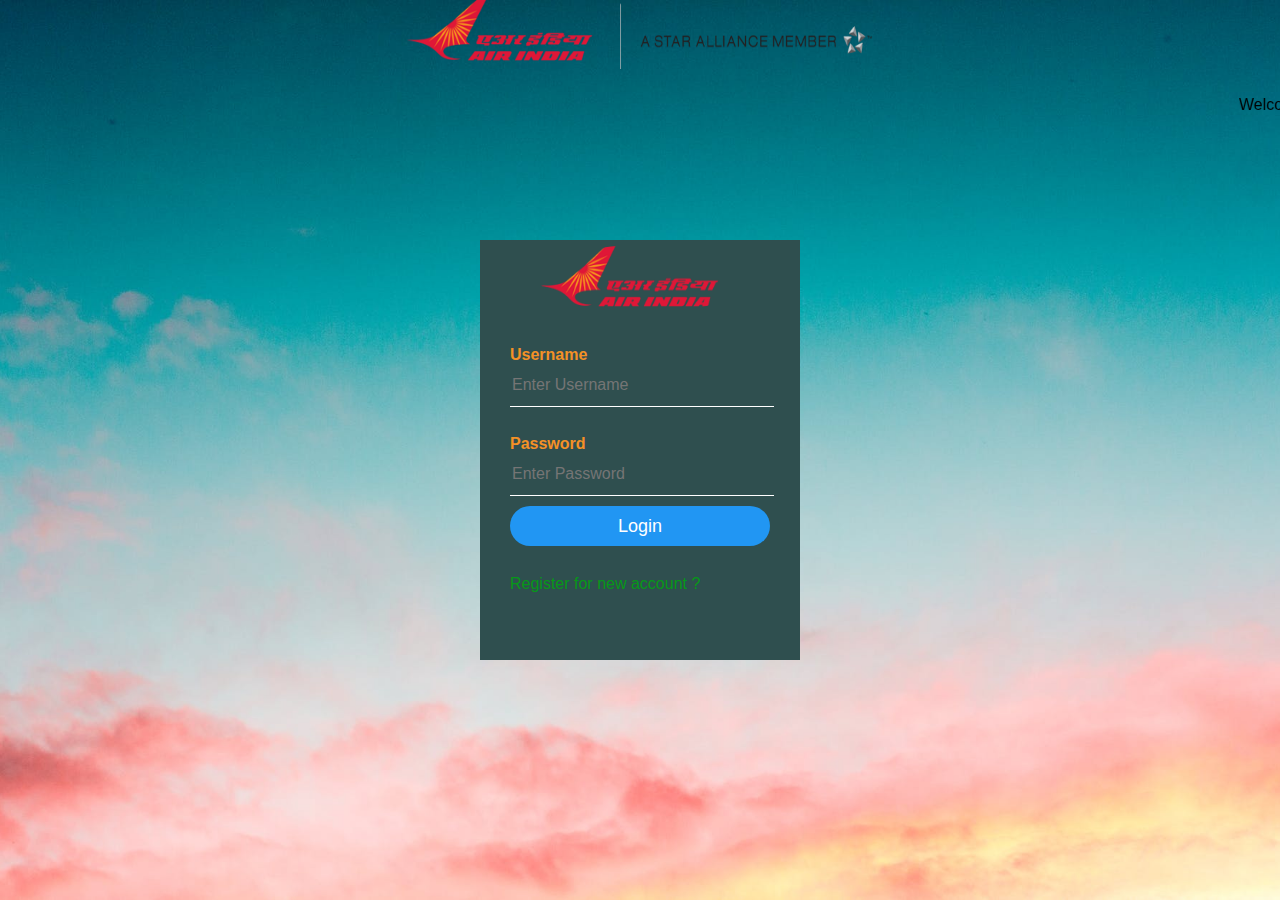
<file: index.html>
<!DOCTYPE html>
<head>
<title>Login Form Design</title>
<link rel="stylesheet" type="text/css" href="style.css">
    </head>
    

<body>


 <h1>
					<a href="http://www.airindia.in" target="_blank" title="Flying Returns">
						<img width="208" height="69" title="Flying Returns" alt="Flying Returns" src="new-logo.png" />
					</a>
					<a href="http://www.staralliance.com" target="_blank" title="Star Alliance">
						<img width="253" height="69" title="Star Alliance" alt="Star Alliance" src="new-star-allinace-logo.png" />
					</a>
</h1>				</div><div id="headerBar" class="ui-outputpanel ui-widget"></div></div>


	<marquee  scrollamount="5"> 

		Welcome to all visitors,please kindly login/register to access main page.
		To know more about us
		<a href="https://en.wikipedia.org/wiki/Air_India">click here.</a>

	</marquee>


    <div class="box">

    <img src="user.png" title="Air India" onclick="window.location.href=''"  class="user">

        <form action="index1.html" method="POST">
			<br><br>
            <p>Username</p>
            <input type="text" name="uname1	" placeholder="Enter Username " required="">
			<br><br>

            <p>Password</p>
            <input type="password" name="upswd1" placeholder="Enter Password" required="">


            <input type="submit"  name="" value="Login">

            <br><br>
            <a href="register.html">Register for new account ?</a>

        </form>
        
    </div>

    

</body>
</html>
</file>
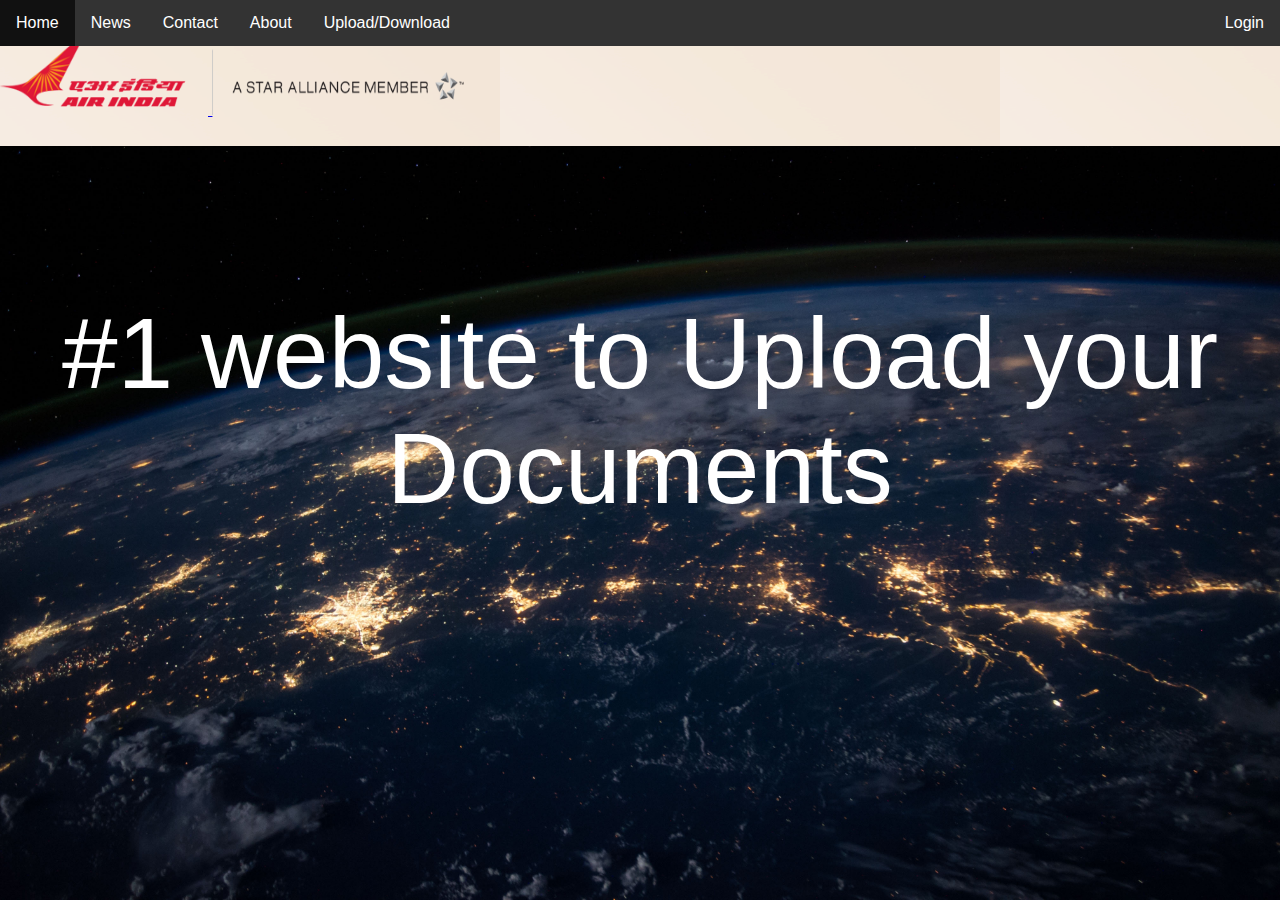
<file: index1.html>
<!DOCTYPE html>
<html>
<body>

		<link rel="stylesheet" type="text/css" href="index1.css">

<ul>
  <li><a class="active" href="#home">Home</a></li>
  <li><a href="#news">News</a></li>
  <li><a href="http://www.airindia.in/customer-support.htm">Contact</a></li>
  <li><a href="http://www.airindia.in/about-airindia.htm">About</a></li>
  <li><a href="index.php">Upload/Download</a></li>
  <li style="float:right"><a class="active" href="index.html">Login</a></li>
</ul>

<header id="header-background">
	<div class="logo"></div>
				<a href="http://www.airindia.in" target="_blank" title="Flying Returns">
						<img width="208" height="69" title="Flying Returns" alt="Flying Returns" src="new-logo.png" span style="cursor:pointer">
						
				</a>

				<a href="http://www.staralliance.com" target="_blank" title="Star Alliance">
						<img width="253" height="69" title="Star Alliance" alt="Star Alliance" src="new-star-allinace-logo.png" />
				</a>

</header>

<p>#1 website to Upload your Documents</p>

</body>
</html>
</file>
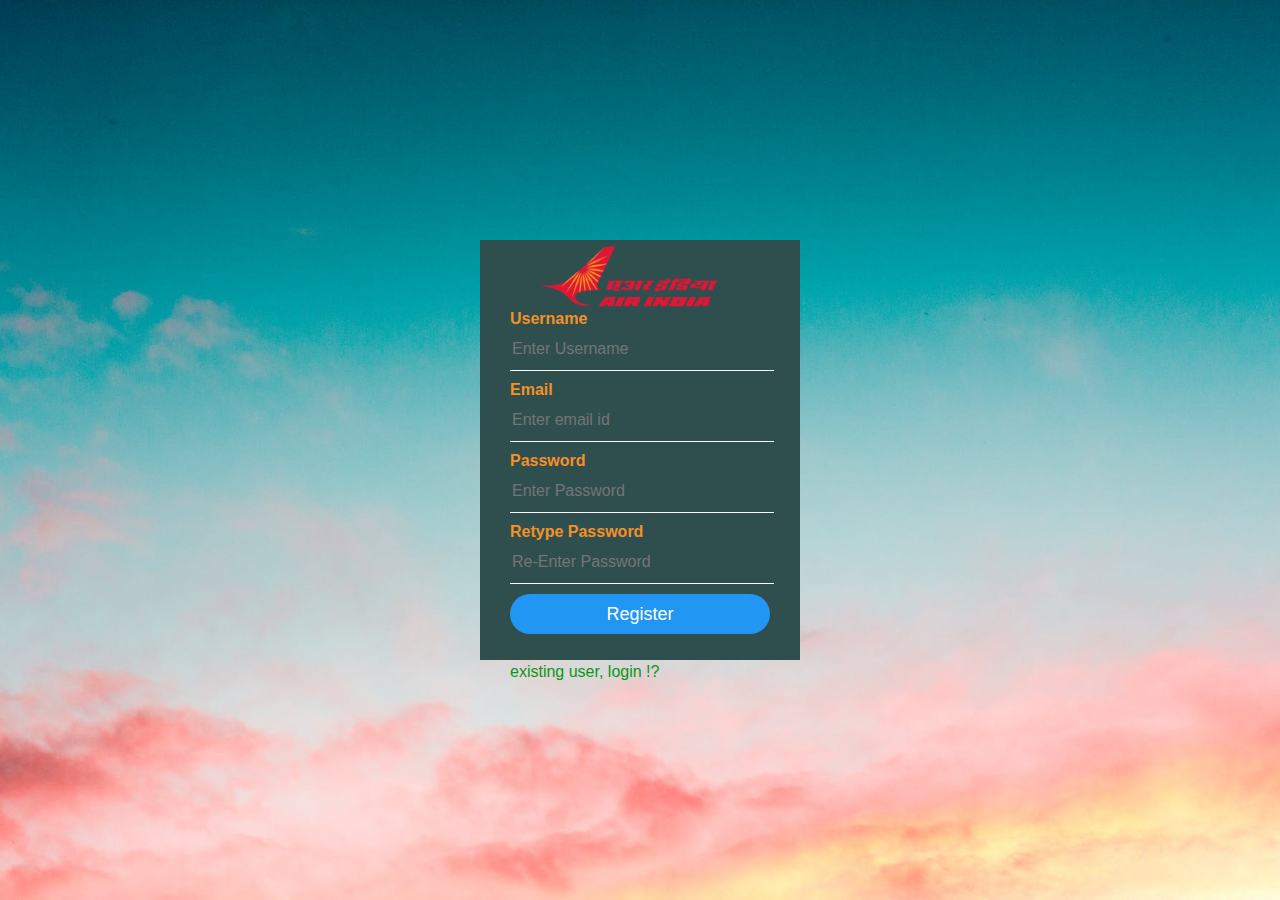
<file: register.html>
<!DOCTYPE html>
<head>
<title>Register Form Design</title>
    <link rel="stylesheet" type="text/css" href="style.css">

<body>				

    <div class="box">
    <img src="user.png" class="user">

        <form name="myform2" action="register.php" method="POST">

            <p>Username</p>
            <input type="text" name="uname1" placeholder="Enter Username" required="">

            <p>Email</p>
            <input type="Email" name="email" placeholder="Enter email id" required="">

            <p>Password</p>
            <input type="password" name="upswd1" placeholder="Enter Password"  required="" onkeyup='check();'>

            <p>Retype Password</p>
            <input type="password" name="upswd2" placeholder="Re-Enter Password"  required="" onkeyup='check();'>

            <input type="submit" name="" value="Register">

            <br><br>
            <a href="index.html">existing user, login !?</a>
        </form>
	        
    </div>

</body>
</head>
</html>
</file>
<file: style.css>
body{
    margin: 0;
    padding: 0;
    background: url(back6.jpg)no-repeat center center fixed;
    -webkit-background-size: cover;
    -moz-background-size: cover;
    -o-background-size: cover;
    font-family: sans-serif;
}

.box{

  width: 320px;
    height: 420px;
  background-color:DarkSlateGrey;
    top: 50%;
    left: 50%;
    position: absolute;
    transform: translate(-50%,-50%);
    box-sizing: border-box;
    padding: 70px 30px;
}



.user{
      width: 200px;
    height: 70px;
    border-radius: 50%;
    position: absolute;
    top: 5px;
    left: calc(50% - 100px);
}

h1{
    margin: 0;
    padding: 0 0 20px;
    text-align: center;
    font-size: 22px;
    color: white;
}

p{
    color: #f49126;
    margin: 0;
    padding: 0;
    font-weight: bold;
}

input{
    width: 100%;
    margin-bottom: 10px;
}

 input[type="text"], input[type="password"] ,input[type="email"]
{
    border: none;
    border-bottom: 1px solid #fff;
    background: transparent;
    outline: none;
    height: 40px;
    color: #673ab7;
    font-size: 16px;
}

input[type="submit"]
{
    border: none;
    outline: none;
    height: 40px;
    background: #2196f3;
    color: #fff;
    font-size: 18px;
    border-radius: 20px;

}


input[type="submit"]:hover
{
    cursor: pointer;
    background: #0097a7;
}

a
{
    text-decoration: none;
    font-size: 16px;
    line-height: 20px;
    color: #069818;
}


a:hover
{
    color: red;
}

h2{
    margin: 0;
    padding: 0 0 20px;
    text-align: center;
    font-size: 22px;
    color: white;
}
</file>
<file: index1.css>
ul {
  list-style-type: none;
  margin: 0;
  padding: 0;
  overflow: hidden;
  background-color: #333;
}

li {
  float: left;
}

li a {
  display: block;
  color: white;
  text-align: center;
  padding: 14px 16px;
  text-decoration: none;
}

li a:hover {
  background-color: #111;
}

body{
    margin: 0;
    padding: 0;
    background: url(nasa-53884-unsplash.jpg)no-repeat center center fixed;
    -webkit-background-size: cover;
    -moz-background-size: cover;
    font-family: sans-serif;
}

#header-background{
	width:100%;
	height:100px;
	background:url("6457adbdeb26d54.jpg");
}

p{
	font-size:100px;
	color:white;
	text-align:center;
	padding:50px 20px;
}
</file>
